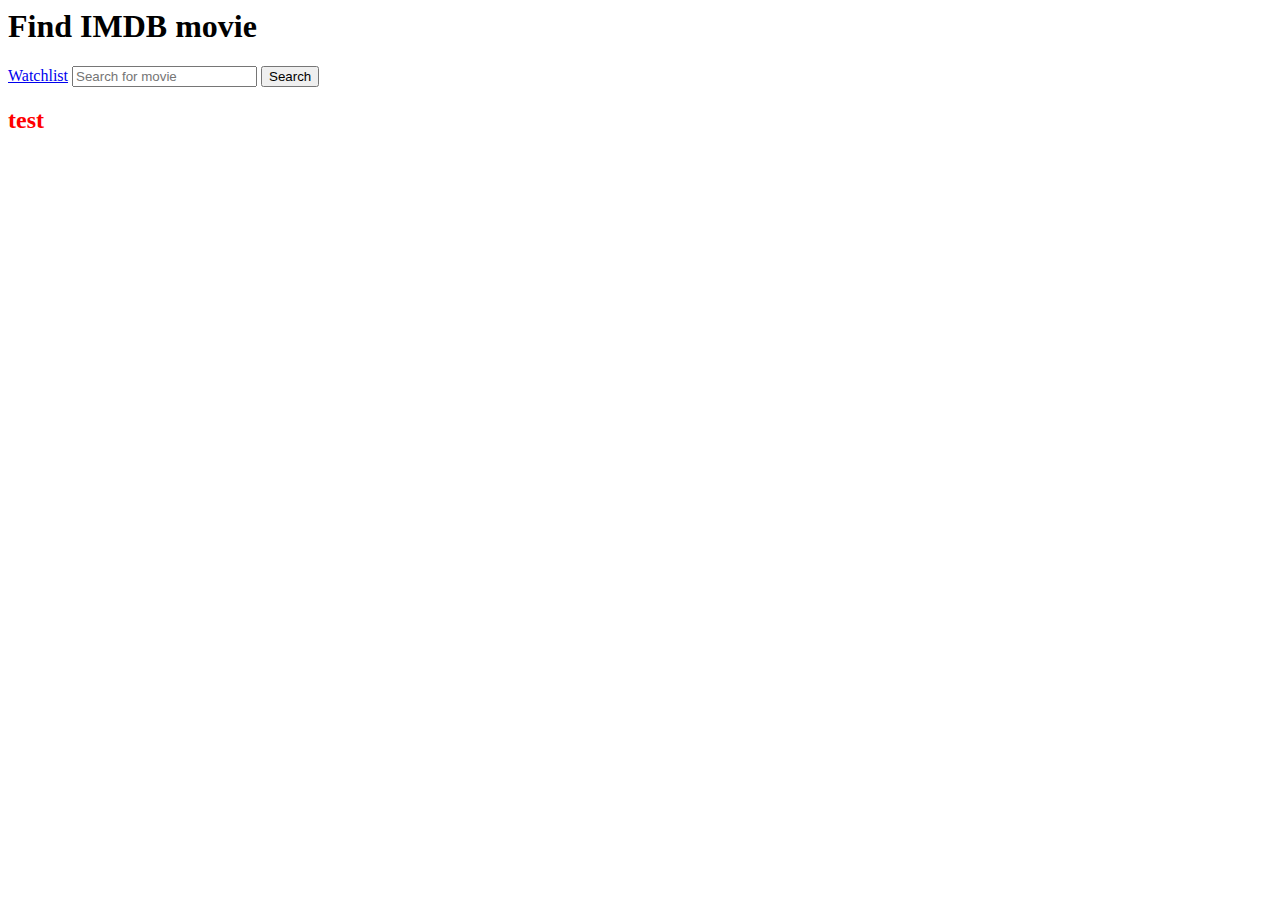
<file: index.html>
<html>
    <head>
        <meta charset="utf-8">
        <meta http-equiv="Content-Security-Policy" content="upgrade-insecure-requests" />
        <link rel="stylesheet" href="./styles.css">
    </head>
    <header>
        <h1>Find IMDB movie</h1>
        <a href="./watchlist.html">Watchlist</a>
        <input id="placeholder" type="text" placeholder="Search for movie">
        <button id="search">Search</button>
    </header>
    <body>
        <h2 id="test">test</h2>
        <div id="results-container"></div>
        <script src="index.js"></script>
    </body>
</html>
</file>
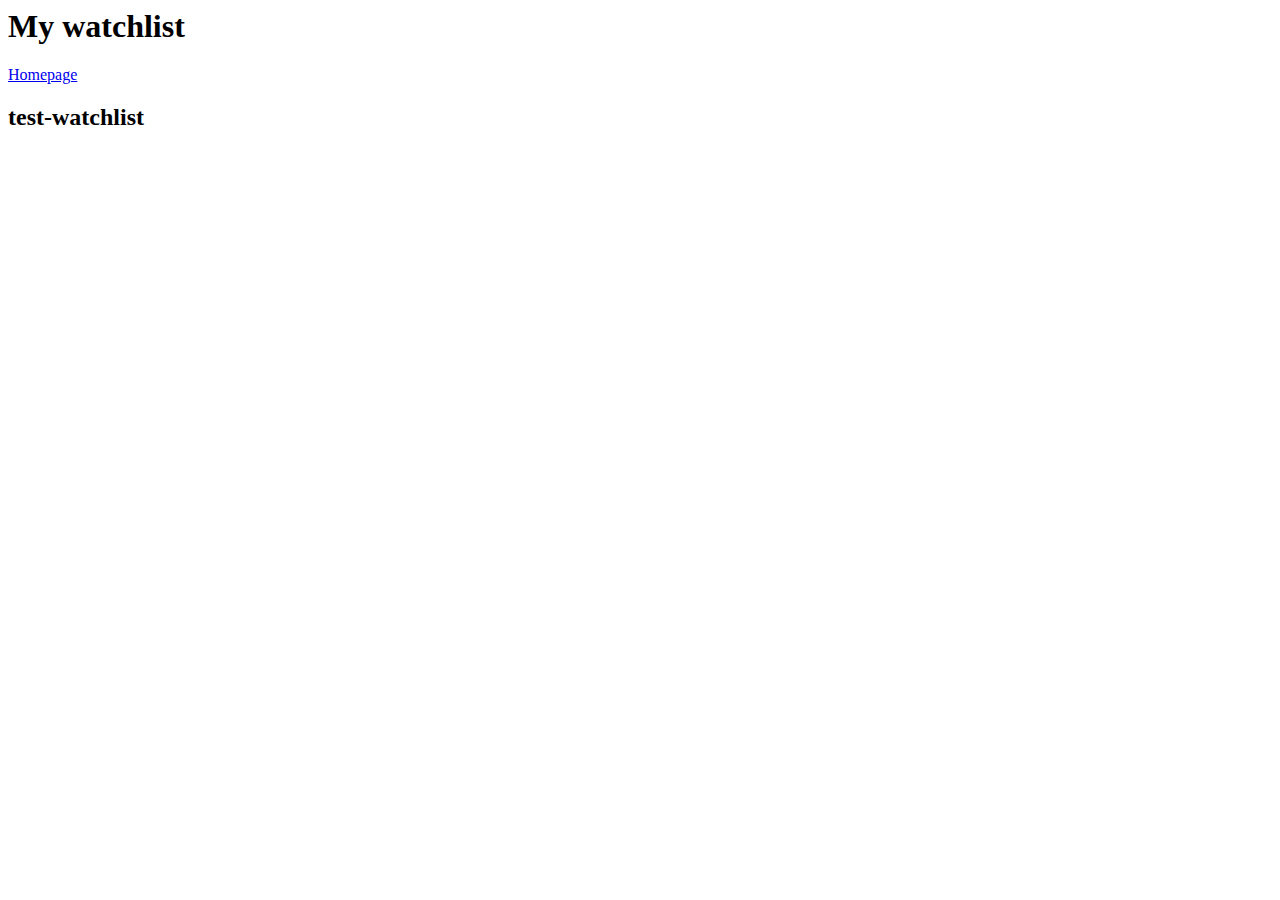
<file: watchlist.html>
<html>
    <head>
        <meta charset="utf-8">
        <meta http-equiv="Content-Security-Policy" content="upgrade-insecure-requests" />
        <link rel="stylesheet" href="./styles.css">
    </head>
    <header>
        <h1>My watchlist</h1>
        <a href="./index.html">Homepage</a>
    </header>
    <body>
        <h2 id="test-watchlist">test-watchlist</h2>
        <div id="watchlist-container"></div>
        <script src="watchlist.js"></script>
    </body>
</html>
</file>
<file: styles.css>
#test {
    color: red
}
</file>
